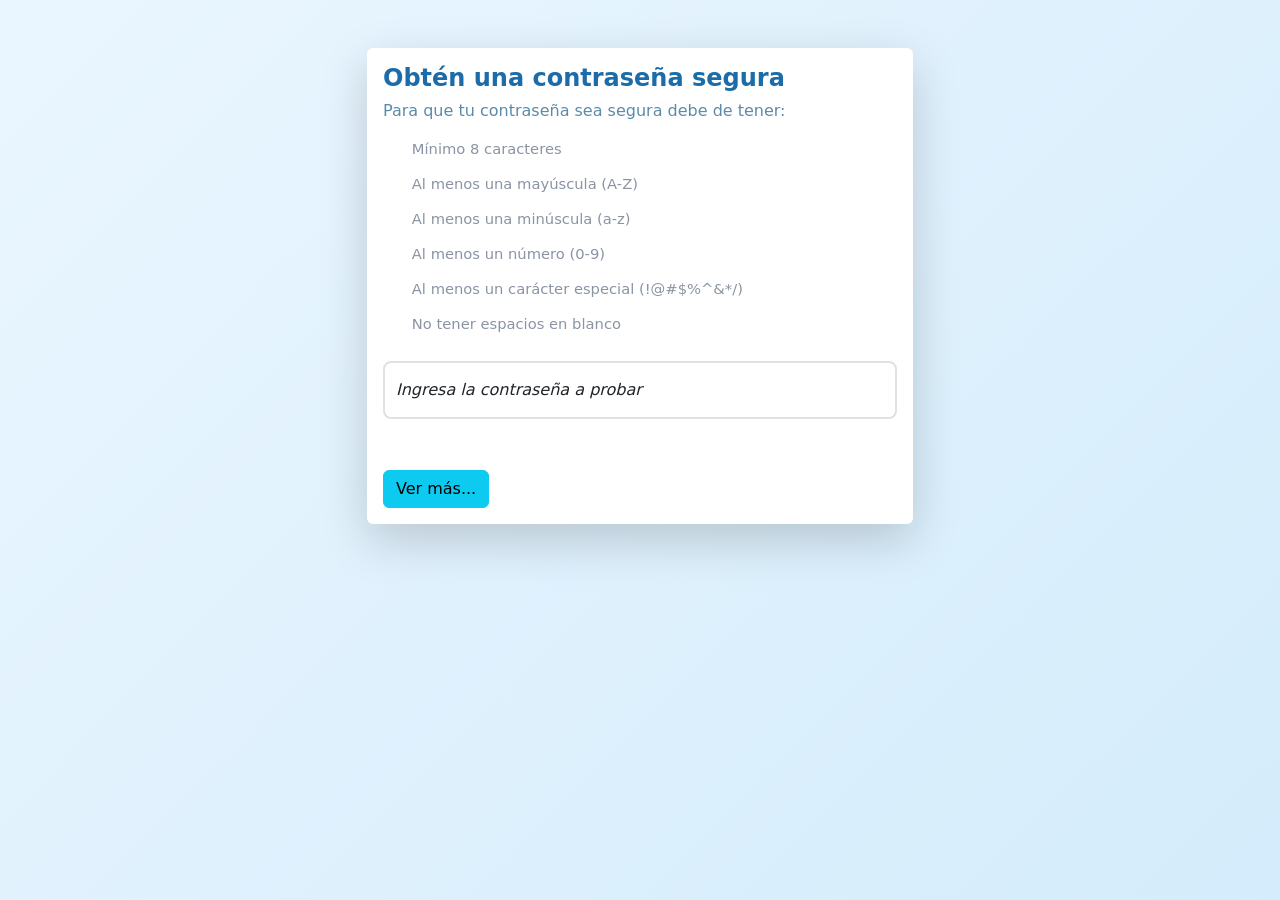
<file: index.html>
<!DOCTYPE html>
<html lang="es" class="h-100">
    <head>
        <meta charset="UTF-8" />
        <meta http-equiv="X-UA-Compatible" content="IE=edge" />
        <meta name="viewport" content="width=device-width, initial-scale=1.0" />
        <link href="bootstrap/css/bootstrap.min.css" rel="stylesheet" />
        <link href="css/regexp.css" rel="stylesheet" />
        <title>Probando contraseñas</title>
    </head>

    <body>
        <div class="container-md">
            <div class="row">
                <div class="col-12 col-md-8 col-lg-6 mx-auto">
                    <div class="shadow-lg p-3 mt-5 bg-body rounded">
                        <div class="row">
                            <div class="col-12">
                                <h4>Obtén una contraseña segura</h4>
                                <h6>Para que tu contraseña sea segura debe de tener: </h6>
                                <small>
                                    <ul>
                                        <li id="minreq">Mínimo 8 caracteres</li>
                                        <li id="mayu">Al menos una mayúscula (A-Z)</li>
                                        <li id="min">Al menos una minúscula (a-z)</li>
                                        <li id="num">Al menos un número (0-9)</li>
                                        <li id="esp">Al menos un carácter especial (!@#$%^&*/)</li>
                                        <li id="espacios">No tener espacios en blanco</li>
                                    </ul>
                                </small>
                                <form id="frmpassword">
                                    <div class="row">
                                        <div class="col-lg-12">
                                            <div class="form-floating mb-3">
                                                <input type="input" class="form-control" id="txtpass" placeholder="Escriba la contraseña que desea probar">
                                                <label for="txtpass">
                                                    <i class="bi bi-person">Ingresa la contraseña a probar</i>
                                                </label>
                                            </div>
                                        </div>
                                    </div>
                                    <div class="row">
                                        <div class="col-lg-12">
                                            <label id="lblresult" for="txtpass" class="fw-bold"></label>
                                        </div>
                                    </div>
                                </form>
                                <div>
                                    <div class="row">
                                        <div class="col-lg-12">
                                            <button id="btnmostrar" type="button" class="btn btn-info">
                                                Ver más...
                                            </button>
                                        </div>
                                    </div>
                                </div>
                            </div>
                        </div>  
                    </div>

                    <div id="info" class="d-none shadow-lg p-3 mt-5 bg-body rounded">
                        <div class="row">
                            <div class="col-12">
                                <div>
                                    El ejemplo presentado ocupa de expresiones regulares para poder validar en
                                    tiempo real (por medio del evento input) si cumple o no con los criterios de 
                                    seguridad estándar.
                                    Expresiones regulares utilizadas:
                                    <ul>
                                        <li>/.{8,}/ → verifica que si existen mínimo 8 carácteres en el input</li>
                                        <li>/[A-Z]/ → verifica que se encuentre al menos una mayúscula/</li>
                                        <li>/[a-z]/ → verifica que exista al menos una minúscula/</li>
                                        <li>/[0-9]/ → verifica que exista al menos un número</li>
                                        <li>/[!@#%$&^*/]/ → verifica que exista un carácter especial</li>
                                        <li>/^\S+$/ →verifica que no existan espacios en blanco en toda la cadena</li>
                                    </ul>
                                </div>
                            </div>
                        </div>
                    </div>                    
                </div>
            </div>
        </div>

        <script src="bootstrap/js/bootstrap.bundle.min.js"></script>
        <script src="js/regexp.js" defer></script>

    </body>

</html>
</file>
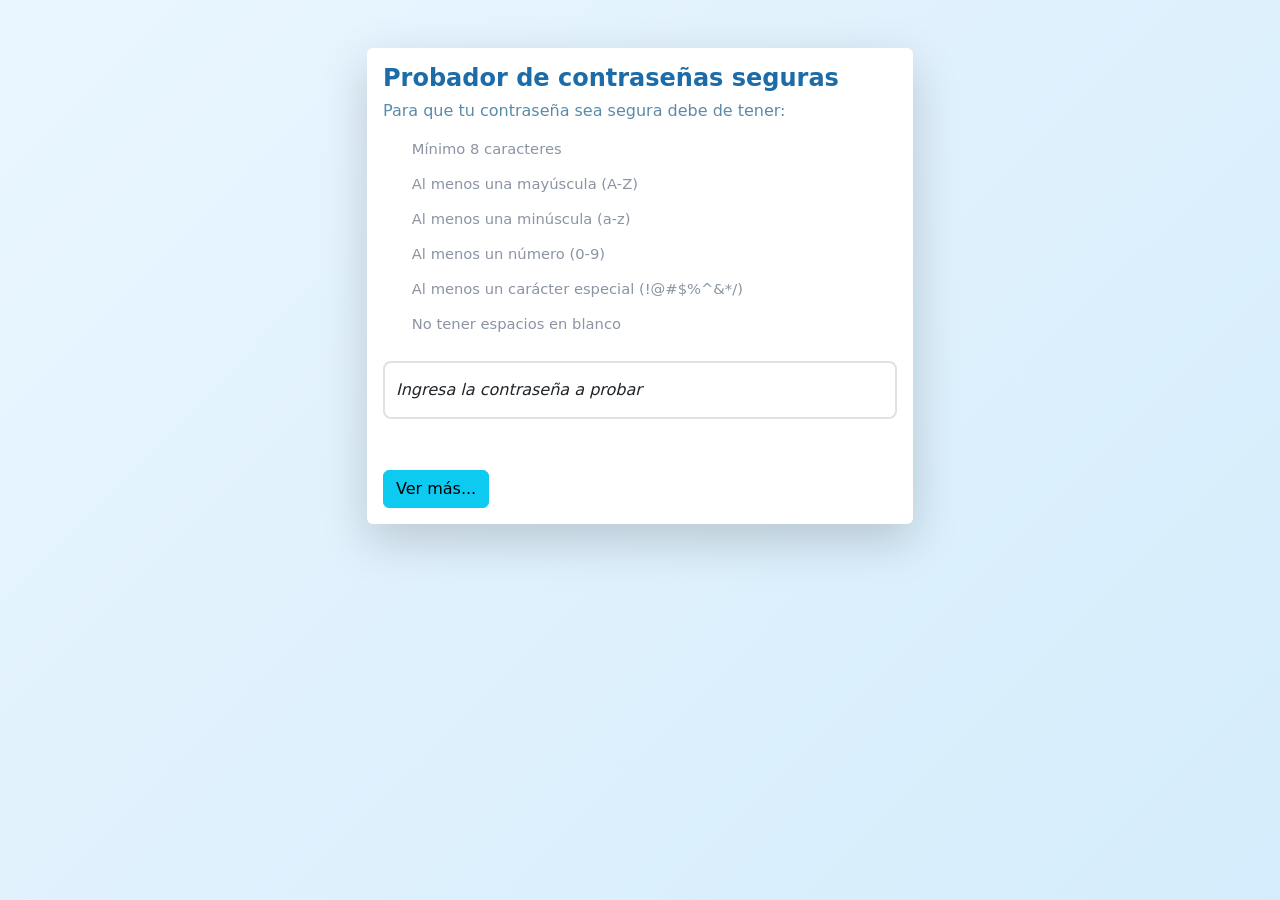
<file: regexp.html>
<!DOCTYPE html>
<html lang="es" class="h-100">
    <head>
        <meta charset="UTF-8" />
        <meta http-equiv="X-UA-Compatible" content="IE=edge" />
        <meta name="viewport" content="width=device-width, initial-scale=1.0" />
        <link href="bootstrap/css/bootstrap.min.css" rel="stylesheet" />
        <link href="css/regexp.css" rel="stylesheet" />
        <title>Probador de contraseñas </title>
    </head>

    <body>
        <div class="container-md">
            <div class="row">
                <div class="col-6 mx-auto">
                    <div class="shadow-lg p-3 mt-5 bg-body rounded">
                        <div class="row">
                            <div class="col-12">
                                <h4>Probador de contraseñas seguras</h4>
                                <h6>Para que tu contraseña sea segura debe de tener: </h6>
                                <small>
                                    <ul>
                                        <li id="minreq">Mínimo 8 caracteres</li>
                                        <li id="mayu">Al menos una mayúscula (A-Z)</li>
                                        <li id="min">Al menos una minúscula (a-z)</li>
                                        <li id="num">Al menos un número (0-9)</li>
                                        <li id="esp">Al menos un carácter especial (!@#$%^&*/)</li>
                                        <li id="espacios">No tener espacios en blanco</li>
                                    </ul>
                                </small>
                                <form id="frmpassword">
                                    <div class="row">
                                        <div class="col-lg-12">
                                            <div class="form-floating mb-3">
                                                <input type="input" class="form-control" id="txtpass" placeholder="Escriba la contraseña que desea probar">
                                                <label for="txtpass">
                                                    <i class="bi bi-person">Ingresa la contraseña a probar</i>
                                                </label>
                                            </div>
                                        </div>
                                    </div>
                                    <div class="row">
                                        <div class="col-lg-12">
                                            <label id="lblresult" for="txtpass" class="fw-bold"></label>
                                        </div>
                                    </div>
                                </form>
                                <div>
                                    <div class="row">
                                        <div class="col-lg-12">
                                            <button id="btnmostrar" type="button" class="btn btn-info">
                                                Ver más...
                                            </button>
                                        </div>
                                    </div>
                                </div>
                            </div>
                        </div>  
                    </div>

                    <div id="info" class="d-none shadow-lg p-3 mt-5 bg-body rounded">
                        <div class="row">
                            <div class="col-12">
                                <div>
                                    El ejemplo presentado ocupa de expresiones regulares para poder validar en
                                    tiempo real (por medio del evento input) si cumple o no con los criterios de 
                                    seguridad estándar.
                                    Expresiones regulares utilizadas:
                                    <ul>
                                        <li>/.{8,}/ → verifica que si existen mínimo 8 carácteres en el input</li>
                                        <li>/[A-Z]/ → verifica que se encuentre al menos una mayúscula/</li>
                                        <li>/[a-z]/ → verifica que exista al menos una minúscula/</li>
                                        <li>/[0-9]/ → verifica que exista al menos un número</li>
                                        <li>/[!@#%$&^*/]/ → verifica que exista un carácter especial</li>
                                        <li>/^\S+$/ →verifica que no existan espacios en blanco en toda la cadena</li>
                                    </ul>
                                </div>
                            </div>
                        </div>
                    </div>                    
                </div>
            </div>
        </div>

        <script src="bootstrap/js/bootstrap.bundle.min.js"></script>
        <script src="js/regexp.js" defer></script>

    </body>

</html>
</file>
<file: css/regexp.css>
/* ===== Estilos generales de la tarjeta ===== */
body {
    background: linear-gradient(135deg, #eaf6ff 0%, #d4ecfb 100%);
    min-height: 100vh;
}

h4 {
    color: #1b6ca8;
    font-weight: 700;
}

h6 {
    color: #5b8ba8;
    margin-bottom: 0.75rem;
}

/* ===== Lista de requisitos ===== */
small ul {
    list-style: none;
    padding-left: 0;
    margin-bottom: 1.25rem;
}

small ul li {
    position: relative;
    padding: 0.4rem 0 0.4rem 1.8rem;
    font-size: 0.92rem;
    color: #8a94a3;
    transition: color 0.3s ease;
}


/* ===== Input de contraseña ===== */
#txtpass {
    border: 2px solid #dee2e6;
    border-radius: 0.5rem;
    transition: border-color 0.3s ease, box-shadow 0.3s ease;
}

#txtpass:focus {
    border-color: #6f42c1;
    box-shadow: 0 0 0 0.2rem rgba(126, 200, 242, 0.25);
}

/* ===== Label de resultado ===== */
#lblresult {
    display: inline-block;
    margin-top: 0.75rem;
    padding: 0.5rem 1rem;
    border-radius: 0.5rem;
    font-size: 0.95rem;
    letter-spacing: 0.02em;
    transition: all 0.3s ease;
    min-width: 180px;
    text-align: center;
}


#lblresult.text-danger {
    background-color: rgba(242, 139, 157, 0.15);
    color: #d9607a !important;
}

#lblresult.text-warning {
    background-color: rgba(255, 214, 130, 0.2);
    color: #d9a441 !important;
}

#lblresult.text-info {
    background-color: rgba(126, 200, 242, 0.2);
    color: #3a9bd1 !important;
}

#lblresult.text-success {
    background-color: rgba(79, 195, 161, 0.18);
    color: #3aab86 !important;
}
</file>
